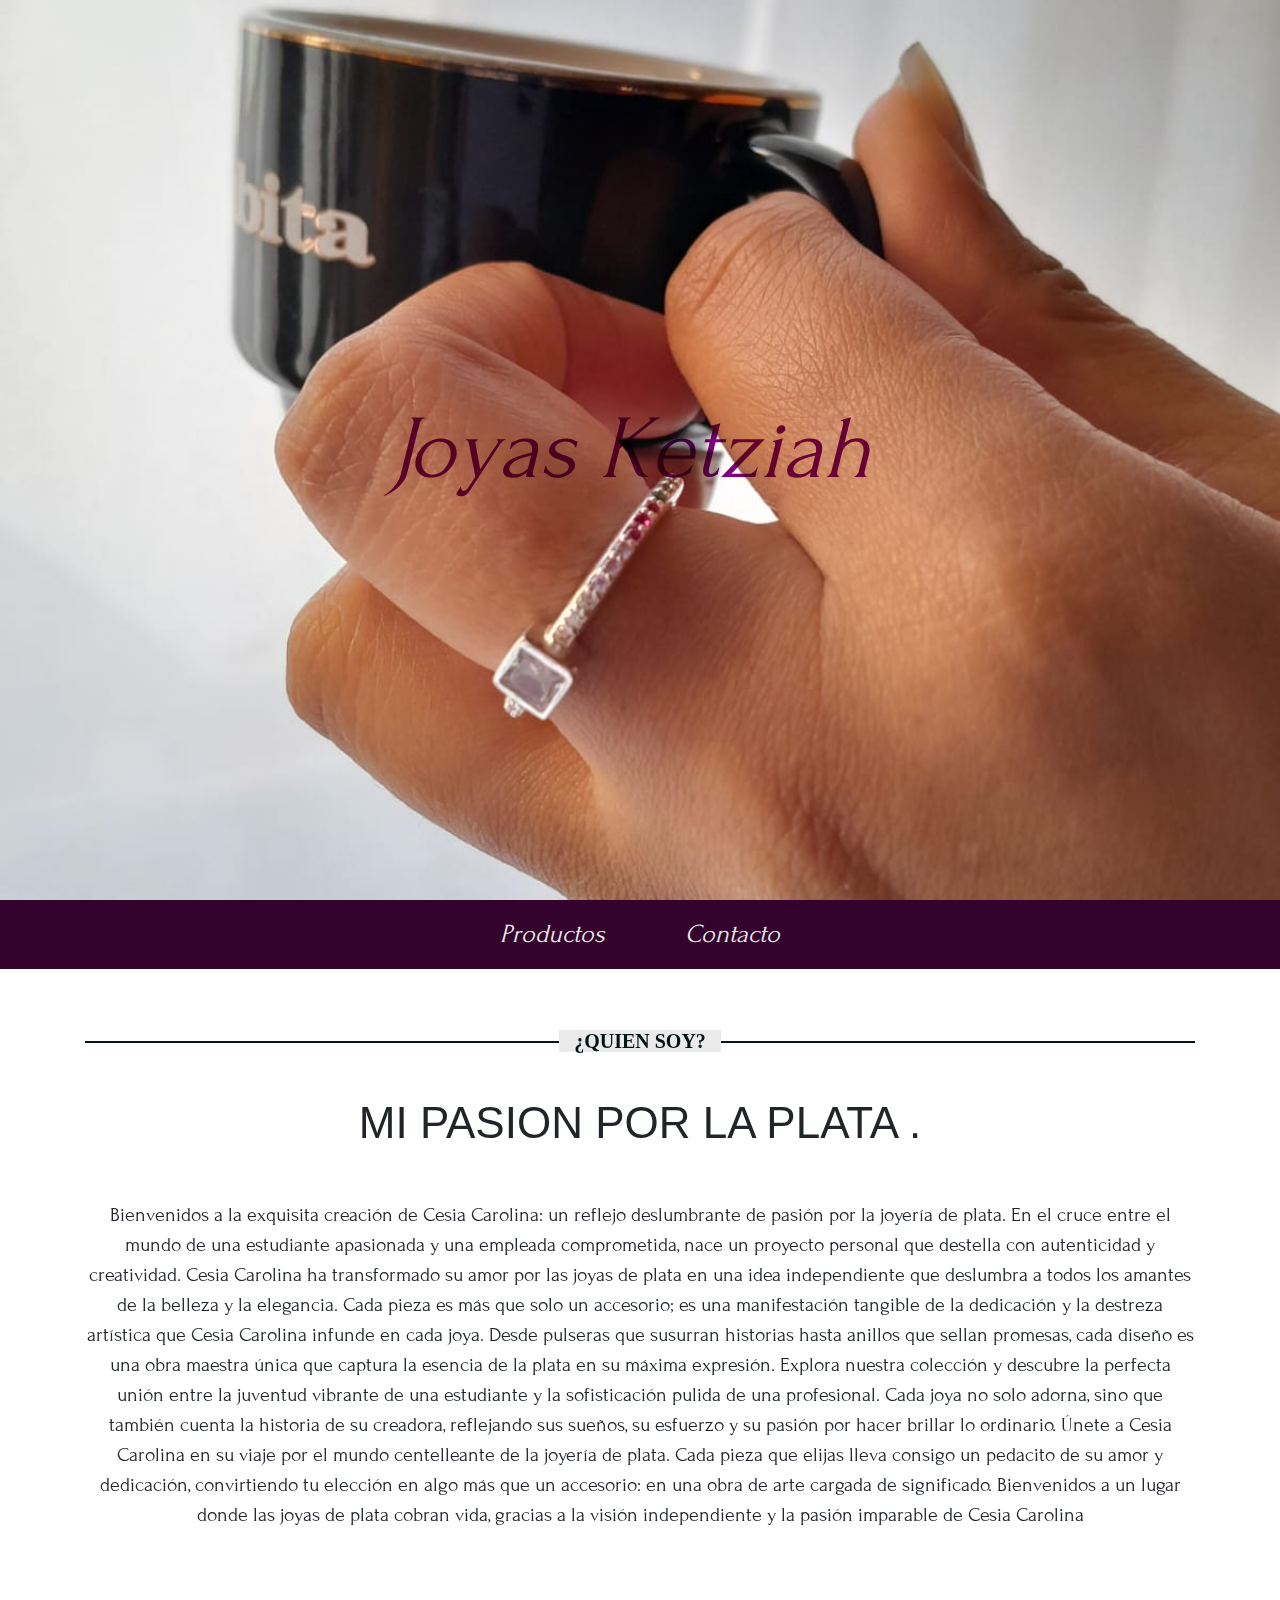
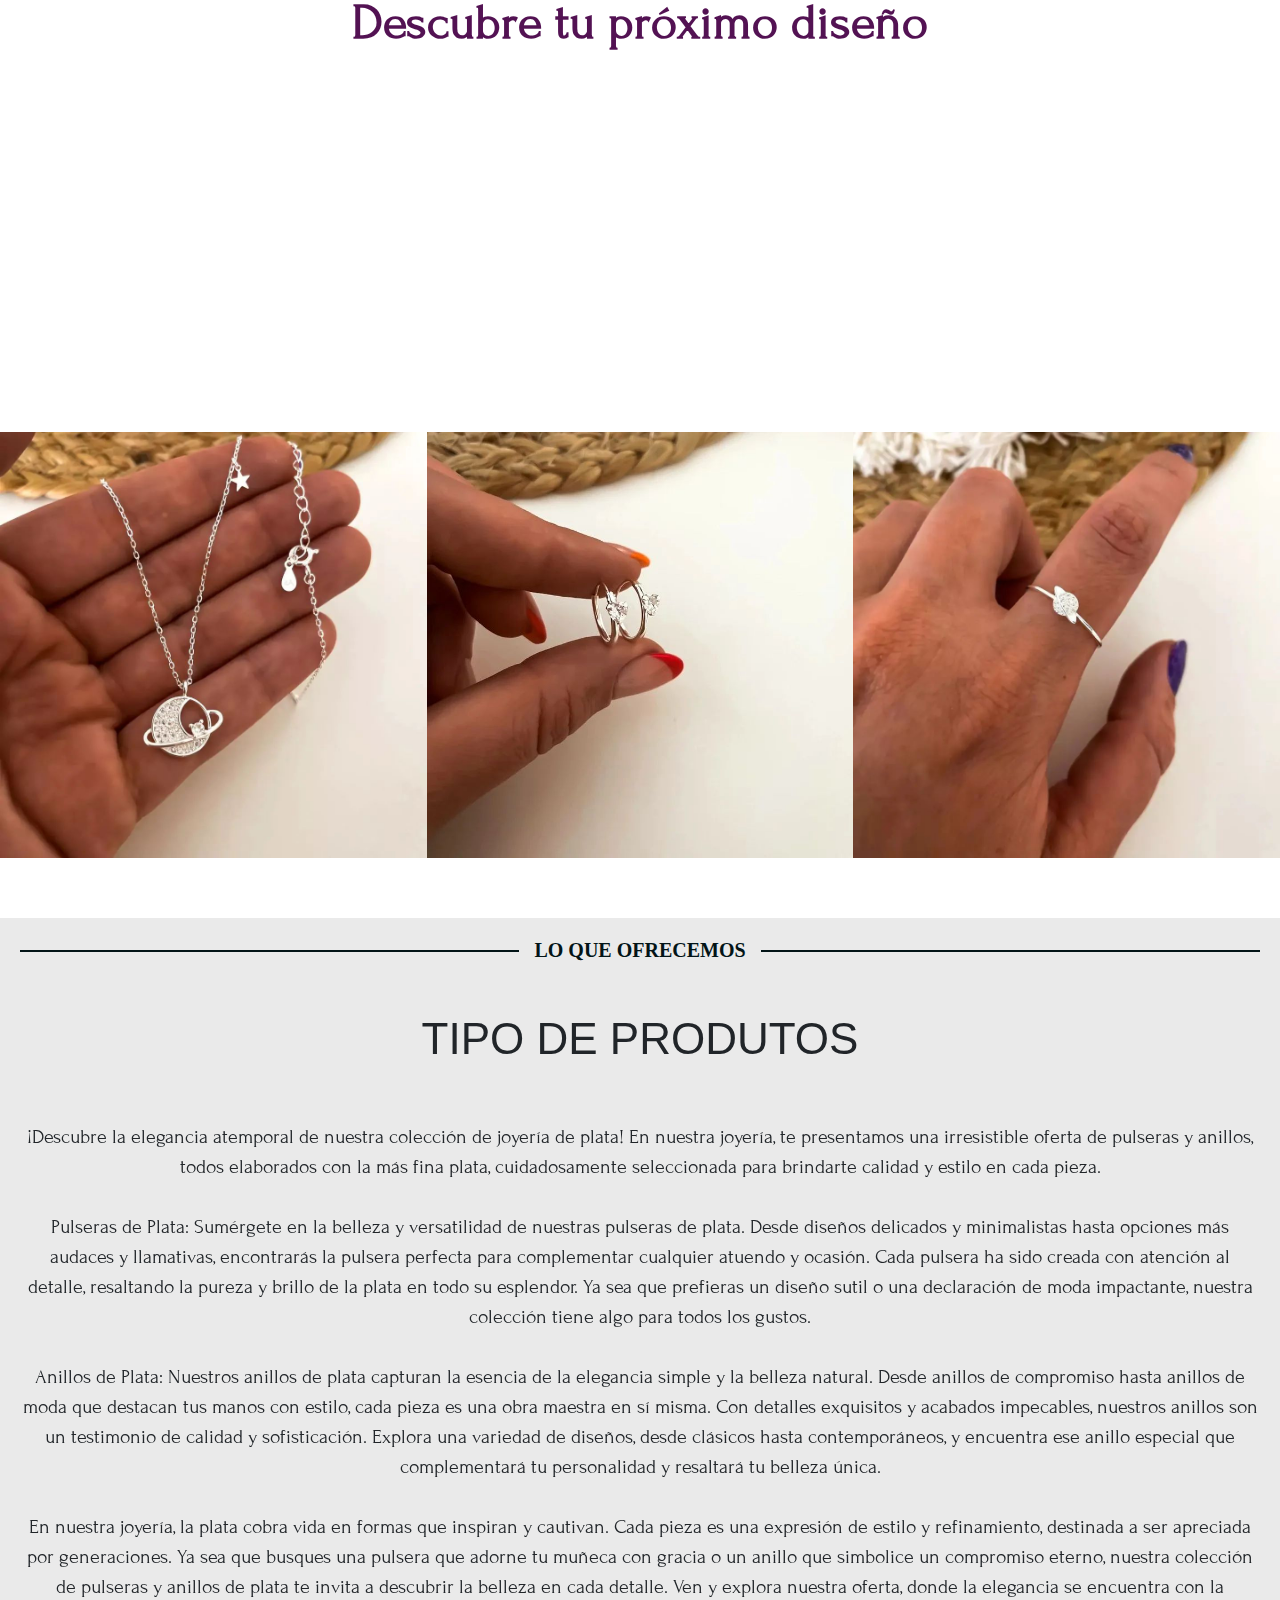
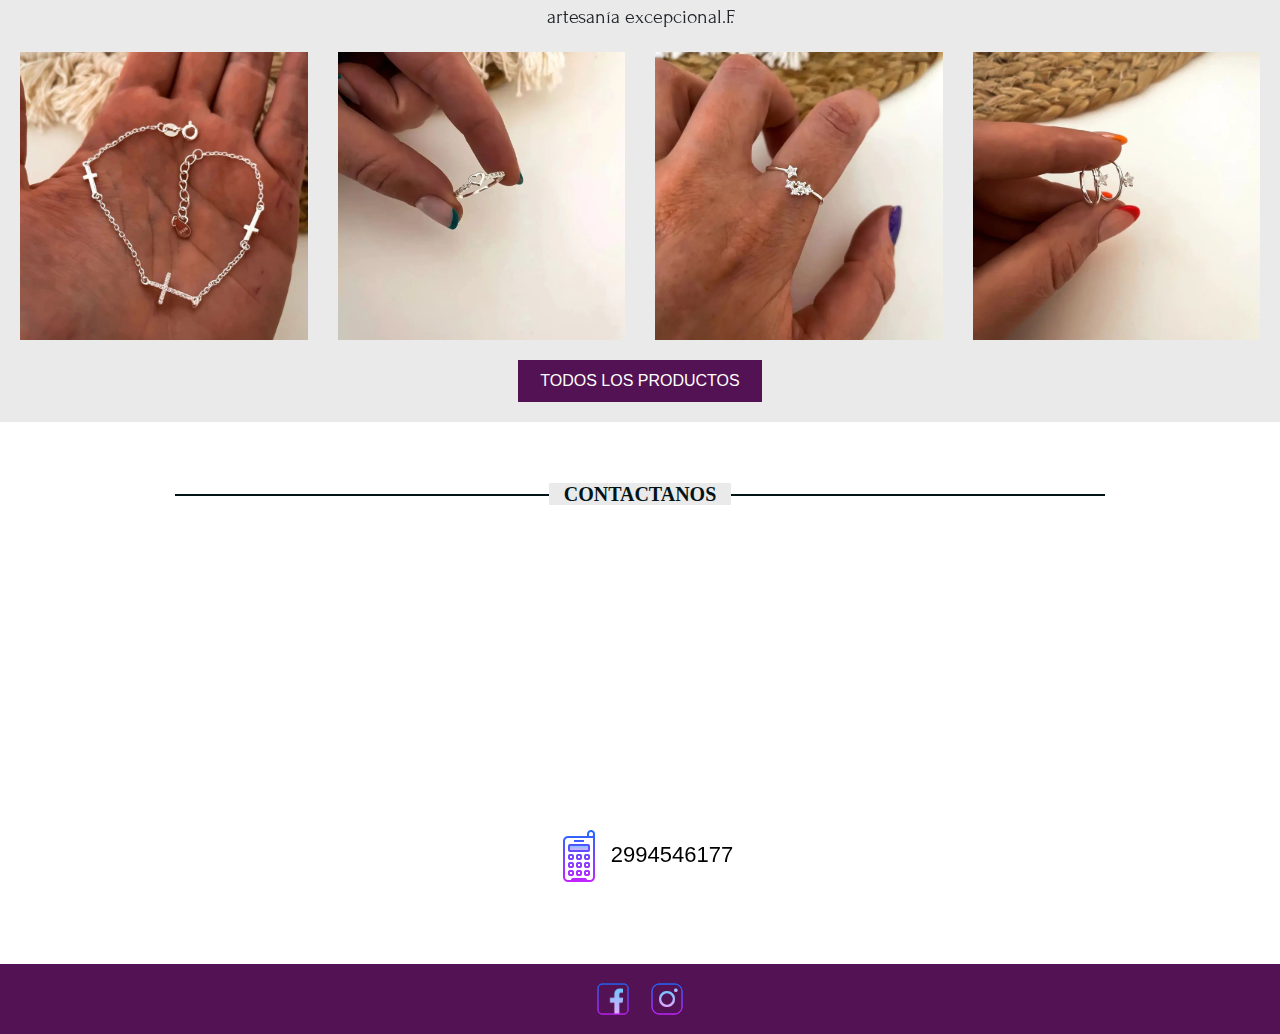
<file: index.html>
<!DOCTYPE html>
<html lang="en">

<head>
	<meta charset="UTF-8">
	<meta name="viewport" content="width=device-width, initial-scale=1.0">
	<meta http-equiv="X-UA-Compatible" content="ie=edge">

	<!--ICONO Y TITULO -->
	<title>Joyas Ketziah</title>
	<link rel="icon" href="/img/icons/logo.png">

	<link rel="stylesheet" href="https://stackpath.bootstrapcdn.com/bootstrap/4.3.1/css/bootstrap.min.css">
	<link href="https://fonts.googleapis.com/css2?family=Forum&display=swap" rel="stylesheet">

	<link rel="stylesheet" href="style.css">

	<!--bootstrap-->
	<link rel="stylesheet" href="https://maxcdn.bootstrapcdn.com/bootstrap/4.5.2/css/bootstrap.min.css">

</head>

<body>

	<!--modal-->
	<div class="modal" id="modal">
		<div class="modal-content">
			<img src="/pick/340775345_224322096951783_355920737868228790_n.jpg" alt="" class="modal_img" id="modal_img">
		</div>
		<div class="modal_boton" id="modal_boton"> X </div>
	</div>


	<div class="contenido-header">
		<!-- fondos de hojas -->
		<div class="fondo" id="fondo">
			<h1 class="texto">Joyas Ketziah</h1>

		</div>
	</div>


	<nav class="menu">

		<a href="#imagen1">Productos</a>
		<a href="#contacto">Contacto</a>
	</nav>

	<main class="container">
		<div class="row nosotros justify-content-center">
			<div class="col-12 text-center">
				<h2 class="subtitulo"><span>¿Quien soy?</span></h2>
				<h3 class="titulo">mi pasion por la plata .</h3>
				<p class="descripcion">
					Bienvenidos a la exquisita creación de Cesia Carolina: un reflejo deslumbrante
					de pasión por la
					joyería de plata.
					En el cruce entre el mundo de una estudiante apasionada y una empleada comprometida, nace un
					proyecto personal que destella con autenticidad y creatividad. Cesia Carolina ha transformado su
					amor por las joyas de plata en una idea independiente que deslumbra a todos los amantes de la
					belleza y la elegancia.
					Cada pieza es más que solo un accesorio; es una manifestación tangible de la dedicación y la
					destreza artística que Cesia Carolina infunde en cada joya. Desde pulseras que susurran historias
					hasta anillos que sellan promesas, cada diseño es una obra maestra única que captura la esencia de
					la plata en su máxima expresión.
					Explora nuestra colección y descubre la perfecta unión entre la juventud vibrante de una estudiante
					y la sofisticación pulida de una profesional. Cada joya no solo adorna, sino que también cuenta la
					historia de su creadora, reflejando sus sueños, su esfuerzo y su pasión por hacer brillar lo
					ordinario.
					Únete a Cesia Carolina en su viaje por el mundo centelleante de la joyería de plata. Cada pieza que
					elijas lleva consigo un pedacito de su amor y dedicación, convirtiendo tu elección en algo más que
					un accesorio: en una obra de arte cargada de significado.
					Bienvenidos a un lugar donde las joyas de plata cobran vida, gracias a la visión independiente y la
					pasión imparable de Cesia Carolina
				</p>
				<a href="#imagen1" class="enlace">Descubre tu próximo diseño</a> <!--id del article-->
			</div>
		</div>



	</main>
	<!--frase de la imagen estatica-->
	<div class="separador text-center text-white">
		<p><q>Descubre la belleza eterna en cada detalle, donde cada joya cuenta su propia historia de elegancia y
				encanto.</q></p>
	</div>

	<!--UNA HISTORIA DE SERVICIO 
	<div class="container">
		<div class="row acerca-de justify-content-around">
			<article class="col-10 col-sm-5">
				<figure class="text-center">
					<img src="img/icons/icon-team.png" alt="">
					<figcaption>
						<p>
							<strong class="mb-2">Un equipo de expertos</strong>
						<div class="w-100"></div>
						descripcion de la historia
						</p>
					</figcaption>
				</figure>
			</article>

			<article class="col-10 col-sm-5">
				<figure class="text-center">
					<img src="img/icons/icon-services.png" alt="">
					<figcaption>
						<p>
							<strong class="mb-2">Una historia de servicio</strong>
						<div class="w-100"></div>
						descripcion de la historia
						</p>
					</figcaption>
				</figure>
			</article>
		</div>
	</div>
-->
	



	<!--FOTO MUESTRA RANDOM-->
	<div class="container-fluid px-0 galeria">
		<div class="row justify-content-center mx-0 px-0">
			<div class="col-4 px-0 mx-0">
				<img src="/pick/345623591_725103996284063_91771952278226906_n.jpg" alt="">
			</div>
			<div class="col-4 px-0 mx-0">
				<img src="/pick/341330773_959167325427364_4013197523189888509_n.jpg" alt="">
			</div>
			<div class="col-4 px-0 mx-0">
				<img src="/pick/341331052_702449008297136_5908176083183726659_n.jpg" alt="">
			</div>
		</div>
	</div>


	<!-- CUADRO oferta-->
	<div class="row productos">

		<article class="col-12 text-center">
			<h2 class="subtitulo"><span>Lo que ofrecemos</span></h2>
			<p class="titulo">tipo de Produtos</p>
			<p class="descripcion">
				¡Descubre la elegancia atemporal de nuestra colección de joyería de plata! En nuestra joyería, te
				presentamos una irresistible oferta de pulseras y anillos, todos elaborados con la más fina plata,
				cuidadosamente seleccionada para brindarte calidad y estilo en cada pieza. <br><br>
				Pulseras de Plata:
				Sumérgete en la belleza y versatilidad de nuestras pulseras de plata. Desde diseños delicados y
				minimalistas hasta opciones más audaces y llamativas, encontrarás la pulsera perfecta para complementar
				cualquier atuendo y ocasión. Cada pulsera ha sido creada con atención al detalle, resaltando la pureza y
				brillo de la plata en todo su esplendor. Ya sea que prefieras un diseño sutil o una declaración de moda
				impactante, nuestra colección tiene algo para todos los gustos. <br><br>

				Anillos de Plata:
				Nuestros anillos de plata capturan la esencia de la elegancia simple y la belleza natural. Desde anillos
				de compromiso hasta anillos de moda que destacan tus manos con estilo, cada pieza es una obra maestra en
				sí misma. Con detalles exquisitos y acabados impecables, nuestros anillos son un testimonio de calidad y
				sofisticación. Explora una variedad de diseños, desde clásicos hasta contemporáneos, y encuentra ese
				anillo especial que complementará tu personalidad y resaltará tu belleza única.<br><br>

				En nuestra joyería, la plata cobra vida en formas que inspiran y cautivan. Cada pieza es una expresión
				de estilo y refinamiento, destinada a ser apreciada por generaciones. Ya sea que busques una pulsera que
				adorne tu muñeca con gracia o un anillo que simbolice un compromiso eterno, nuestra colección de
				pulseras y anillos de plata te invita a descubrir la belleza en cada detalle. Ven y explora nuestra
				oferta, donde la elegancia se encuentra con la artesanía excepcional.F.</p>
		</article>


		<!--PRODUCTOS -->
		<div class="col-12">
			<div class="row justify-content-center">
				<!--IMAGEN 1-->
				<article id="imagen1" class="col-6 col-lg-3 py-1">
					<figure class="producto">
						<img src="/pick/344874312_237305542218282_4336180315897374884_n.jpg" class="img-fluid" alt="">
						<figcaption class="overlay">
							<a href="#">
								<p class="overlay-texto">pulsera plata, perlas</p>
							</a>
						</figcaption>
					</figure>
				</article>

				<!--IMAGEN 2-->
				<article class="col-6 col-lg-3 py-1">
					<figure class="producto">
						<img src="/pick/347149244_618769276969925_353522281169014097_n.jpg" class="img-fluid" alt="">
						<figcaption class="overlay">
							<a href="#">
								<p class="overlay-texto">pulsera plata, perlas</p>
							</a>
						</figcaption>
					</figure>
				</article>


				<!--IMAGEN 3-->
				<article class="col-6 col-lg-3 py-1">
					<figure class="producto">
						<img src="/pick/340918064_717135800184179_3723740066966970225_n.jpg" class="img-fluid" alt="">
						<figcaption class="overlay">
							<a href="#">
								<p class="overlay-texto">pulsera plata, perlas</p>
							</a>
						</figcaption>
					</figure>
				</article>


				<!--IMAGEN 4-->
				<article class="col-6 col-lg-3 py-1">
					<figure class="producto">
						<img src="/pick/341165341_1682479975527814_9033380432119675594_n.jpg" class="img-fluid" alt="">
						<figcaption class="overlay">
							<a href="#">
								<p class="overlay-texto">pulsera plata, perlas</p>
							</a>
						</figcaption>
					</figure>
				</article>

				</figcaption>
				</figure>
				</article>



				<!--IMAGENES OCULTAS CLICK-->

				<div class="col-12" id="productos-ocultos" style="display: none;">

					<div class="row justify-content-center">
						<!-- Agregamos una fila para alinear las imágenes al centro -->

						<!--IMAGENES NUEVAS-->
						<article class="col-6 col-lg-3 py-1">
							<figure class="producto">
								<img src="/pick/341180080_6214393405284000_8965897041931460224_n.jpg" class="img-fluid"
									alt="">
								<figcaption class="overlay">
									<a href="#">
										<p class="overlay-texto">pulsera plata, perlas</p>
									</a>
								</figcaption>
							</figure>
						</article>
						<article class="col-6 col-lg-3 py-1">
							<figure class="producto">
								<img src="/pick/341267593_1422843235217463_7844763349258619033_n.jpg" class="img-fluid"
									alt="">
								<figcaption class="overlay">
									<a href="#">
										<p class="overlay-texto">pulsera plata, perlas</p>
									</a>
								</figcaption>
							</figure>
						</article>
						<article class="col-6 col-lg-3 py-1">
							<figure class="producto">
								<img src="/pick/341309206_1780047695722850_3888485374948450567_n.jpg" class="img-fluid"
									alt="">
								<figcaption class="overlay">
									<a href="#">
										<p class="overlay-texto">pulsera plata, perlas</p>
									</a>
								</figcaption>
							</figure>
						</article>
						<article class="col-6 col-lg-3 py-1">
							<figure class="producto">
								<img src="/pick/341330773_959167325427364_4013197523189888509_n.jpg" class="img-fluid"
									alt="">
								<figcaption class="overlay">
									<a href="#">
										<p class="overlay-texto">pulsera plata, perlas</p>
									</a>
								</figcaption>
							</figure>
						</article>
						<article class="col-6 col-lg-3 py-1">
							<figure class="producto">
								<img src="/pick/341331052_702449008297136_5908176083183726659_n.jpg" class="img-fluid"
									alt="">
								<figcaption class="overlay">
									<a href="#">
										<p class="overlay-texto">pulsera plata, perlas</p>
									</a>
								</figcaption>
							</figure>
						</article>
						<article class="col-6 col-lg-3 py-1">
							<figure class="producto">
								<img src="/pick/356142641_187259100966448_4431885945820958730_n.jpg" class="img-fluid"
									alt="">
								<figcaption class="overlay">
									<a href="#">
										<p class="overlay-texto">pulsera plata, perlas</p>
									</a>
								</figcaption>
							</figure>
						</article>
						<article class="col-6 col-lg-3 py-1">
							<figure class="producto">
								<img src="/pick/357373331_193907613634930_8833217699465268901_n (1).jpg"
									class="img-fluid" alt="">
								<figcaption class="overlay">
									<a href="#">
										<p class="overlay-texto">pulsera plata, perlas</p>
									</a>
								</figcaption>
							</figure>
						</article>
						<article class="col-6 col-lg-3 py-1">
							<figure class="producto">
								<img src="/pick/344874312_237305542218282_4336180315897374884_n.jpg" class="img-fluid"
									alt="">
								<figcaption class="overlay">
									<a href="#">
										<p class="overlay-texto">pulsera plata, perlas</p>
									</a>
								</figcaption>
							</figure>
						</article>
					</div>
				</div>
				<button class="d-block btn-productos" id="btn-todos-productos">Todos los productos</button>
			</div>
		</div>
	</div>


	<div class="container-fluid">
		<section class="contacto row justify-content-center">
			<div class="col-12 col-md-9 text-center">
				<h2 class="subtitulo"><span>Contactanos</span></h2>
			</div>

			<!-- ubicacion maps -->
			<iframe class="col-12 col-md-9"
				src="https://www.google.com/maps/embed?pb=!1m18!1m12!1m3!1d1438.334730019087!2d-68.11548510846778!3d-38.93765609198665!2m3!1f0!2f0!3f0!3m2!1i1024!2i768!4f13.1!3m3!1m2!1s0x960a3366637bc423%3A0xe30ae573f8951b3c!2sRaihue%204021%2C%20Q8300%20Neuqu%C3%A9n!5e0!3m2!1ses!2sar!4v1692833340361!5m2!1ses!2sar"
				width="100%" height="250" frameborder="0" style="border:0;" allowfullscreen="">
			</iframe>




			<div class="w-100 mb-4"></div>
			<div>

				<!--link de contacto de wspp-->
				<a class="whatsapp-link"
					href="https://api.whatsapp.com/send?phone=5492994546177&text=Hola%20quiero%20agregarte%20a%20mis%20contactos."
					target="_blank">
					<p>
						<img id="contacto" src="img/icons/icon-cellphone.png" alt="">2994546177
					</p>
				</a>

			</div>
		</section>

		<footer class="row justify-content-center redes-sociales">
			<div class="col-auto">
				<a href="https://www.facebook.com/profile.php?id=100090470783570" target="_blank"><img
						src="img/icons/facebook.png" alt=""></a>

				<a href="https://www.instagram.com/joyasketziah/" target="_blank"><img src="img/icons/instagram-new.png"
						alt=""></a>
			</div>
		</footer>
	</div>



	<!--enlace al documento java-->
	<script src="main.js"></script>
</body>

</html>
</file>
<file: style.css>
* {
		margin: 0;
		padding: 0;
		box-sizing: border-box;
	}

	:root {
		/*color de la lineas ej: -----quien soy------*/
		--purple-dark: #031417;
		/*color del menu fijo*/
		--purple-medium: #33032d;
		/*color de todos los botones y la linea final de la pag*/
		--purple-light: #531253;
		/*color del fondo de la pagina*/
		--gray-light: #eaeaea;
		--white: #f4fffd;
	}

	body {
		font-size: 25px;
		font-family: 'Open Sans', sans-serif;

	}

	/*todos los parrafos del html*/
	p {
		font-size: 22px;
	}

	/* ------------------------- */
	/* Header */
	/* ------------------------- */
	.contenido-header {
		width: 100%;
		height: 100vh;
		background-image: url(/pick/cafe.jpeg);
		/*Alinea la imagen de fondo en el centro del elemento.*/
		background-position: center;
		/*Hace que la imagen de fondo cubra completamente el
		 elemento, manteniendo su relación de aspecto y 
		 recortando si es necesario.*/
		background-size: cover;
		/* Fija la imagen de fondo para que no se desplace con el contenido de la página.*/
		background-attachment: fixed;
	}

	.contenido-header .fondo {
		width: 0%;
		height: 100%;
		max-width: 100%;
		background-image: url(../img/bg-top.png);
	}

	/*texto dentro del header 'joyas ketzah'*/
	.contenido-header .texto {
		width: calc(100vw - 20px);
		height: 100vh;
		font-size: 90px;
		font-weight: 400;
		font-family: 'forum', serif;
		font-style: italic;
		display: flex;
		align-items: center;
		justify-content: center;
		color: purple;
		mix-blend-mode: multiply;
	}

	/* ------------------------- */
	/* NAVBAR */
	/* ------------------------- */
	.menu {
		background-color: var(--purple-medium);
		width: 100%;
		position: sticky;
		top: 0;
		padding: 5px;
		z-index: 999;
		text-align: center;
		display: flex;
		justify-content: center;
		font-family: 'forum', serif;
		font-style: italic;
		margin-bottom: 60px;
	}

	.menu a {
		display: inline-block;
		padding: 10px 30px;
		font-size: 26px;
		background-color: var(--purple-medium);
		margin: 0 10px;
		transition: .5s ease all;
		color: var(--gray-light);
		text-decoration: none;
		border: none;
		outline: none;
		border-bottom: none;
		/* Elimina el subrayado */
	}

	.menu a:hover {
		transform: translateY(18px);
		background-color: var(--purple-light);
		color: white;
		text-decoration: none;
		/* Elimina la decoración al pasar el cursor */
	}

	/* ------------------------- */
	/* Nosotros */
	/* ------------------------- */
	.nosotros {
		margin-bottom: 60px;
	}

	.subtitulo {
		font-size: 20px;
		color: var(--purple-dark);
		font-family: 'Noto Serif', serif;
		font-weight: 700;
		z-index: 2;
		text-transform: uppercase;
		margin-bottom: 20px;
	}

	.subtitulo span {
		background-color: var(--gray-light);
		padding: 0 15px;
		z-index: 99;
		position: relative;
	}

	.subtitulo::after {
		content: "";
		display: inline-block;
		/*linea*/
		height: 2px;
		width: 100%;
		background: var(--purple-dark);
		position: relative;
		top: -29px;
		z-index: 1;
	}

	.nosotros .titulo {
		width: 70%;
		font-size: 44px;
		text-transform: uppercase;
		/*transformar todo a may*/
		display: inline-block;
		margin-bottom: 50px;
	}

	.nosotros .enlace {
		display: inline-block;
		margin-top: 40px;
		color: var(--purple-light);
		font-weight: 700;
		border-bottom: 1px solid transparent;
		transition: .3s ease all;
	}

	/*efecto enlace*/
	.nosotros .enlace:hover {
		text-decoration: none;
		letter-spacing: 3px;
		border-bottom: 1px solid var(--purple-light);
	}

	/* ------------------------- */
	/* Productos */
	/* ------------------------- */
	.productos {
		background: var(--gray-light);
		padding: 20px;
		margin-bottom: 60px;
	;
		
	}

	.productos .titulo {
		width: 70%;
		font-size: 44px;
		text-transform: uppercase;
		display: inline-block;
		margin-bottom: 50px;
	}

	.productos .producto {
		position: relative;
		width: 100%;
	}

	.productos .overlay {
		width: 0%;
		height: 100%; /*efecto fotos */
		position: absolute;
		bottom: 0;
		left: 0;
		right: 0;
		background: var(--purple-light);
		overflow: hidden;
		transition: .5s ease;
		
	}

	.productos .producto:hover .overlay {
		width: 100%;
		opacity: .5;
		
	}

	.productos .producto .overlay-texto {
		top: 50%;
		left: 50%;
		position: absolute;
		white-space: nowrap;
		color: var(--white);
		font-size: 18px;
		transform: translate(-50%, -50%);
		overflow: hidden;
		border-top: 1px solid #fff;
		border-bottom: 1px solid #fff;
	}

	.productos .btn-productos {
		background-color: var(--purple-light);
		color: #fff;
		padding: 7px 20px;
		text-transform: uppercase;
		font-size: 16px;
		border: 2px solid transparent;
		transition: .3s ease;
	}

	.productos .btn-productos:hover {
		background-color: transparent;
		border: 2px solid var(--purple-light);
		color: var(--purple-light);
	}

	/* ------------------------- */
	/* Separador */
	/* ------------------------- */
	.separador {
		width: 100%;
		height: 250px;
		background-image: url('/pick/cajitanegra5.jpeg');
		background-position: center;
		background-size: cover;
		background-attachment: fixed;
		margin-bottom: 60px;
	}

	.separador p {
		height: 100%;
		width: 100%;
		display: flex;
		align-items: center;
		justify-content: center;
		font-size: 24px;
		font-family: 'forum', serif;
		padding: 10px;
	}

	/* ------------------------- */
	/* Acerca de */
	/* ------------------------- */
	.acerca-de {
		margin-bottom: 60px;
	}

	/* ------------------------- */
	/* Galeria */
	/* ------------------------- */
	.galeria {
		margin-bottom: 60px;
	}

	.galeria img {
		height: 100%;
		width: 100%;
		object-fit: cover;
	}

	.contacto {
		margin-bottom: 60px;
	}

	.redes-sociales {
		padding: 10px;
		background-color: var(--purple-light);
	}

	.redes-sociales img {
		padding: 5px;
		border-radius: 100%;
		width: 50px;
		transition: .3s ease all;
	}

	.redes-sociales img:hover {
		transform: scale(1.2);
	}

	/* ------------------------- */
	/* Mediaqueries */
	/* ------------------------- */
	@media screen and (max-width: 992px) {
		p {
			font-size: 18px;
		}

		.contenido-header .texto {
			font-size: 60px;
		}

		.menu a {
			font-size: 20px;
		}

		.nosotros .titulo,
		.productos .titulo {
			font-size: 30px;
		}

	}

	/*TEXTOS*/
	.descripcion {
		font-size: 20px;
		/* Puedes ajustar este valor para cambiar el tamaño de la letra */
		line-height: 1.5;
		/* Ajusta el espaciado entre líneas si es necesario */
		font-family: 'Forum', sans-serif;

	}

	/**ENLACE 'DESCUBRE TU PROXIMO DISEÑO*/
	.enlace {
		font-size: 50px;
		font-family: 'Forum', sans-serif;



	}

	/*quitarle la linea y el color azul al link*/
	.whatsapp-link {
		text-decoration: none;
		color: black;
		transition: transform 0.2s ease;
	}

	.whatsapp-link:hover {
		text-decoration: none;
		color: black;
		transform: scale(1.1);
	}



/*MODAL IMAGENES*/

.modal {
    width: 100%;
    min-height: 100vh;
    background: rgba(0, 0, 0, 0.9);
    position: fixed;
    top: 0;
    left: 0;
    display: flex;
    justify-content: center;
    align-items: center;
}

.modal-content {
    display: flex;
    justify-content: center;
    align-items: center;
    height: 80vh; /* Reduce la altura del modal */
}


.modal_img {
    max-width: 80%; /* Reduce el tamaño de la imagen dentro del modal */
    max-height: 80vh; /* Limita la altura máxima de la imagen */
    /* filter: blur(5px); */ /* Elimina o ajusta el filtro de desenfoque */
}


.modal_boton {
    position: absolute;
    top: 10px;
    right: 10px;
    color: white;
    cursor: pointer;
    font-weight: bold;
    width: 50px;
    height: 50px;
    background: #33032d;
    font-size: 2em;
    text-align: center;
    border-radius: 50%;
}
</file>
